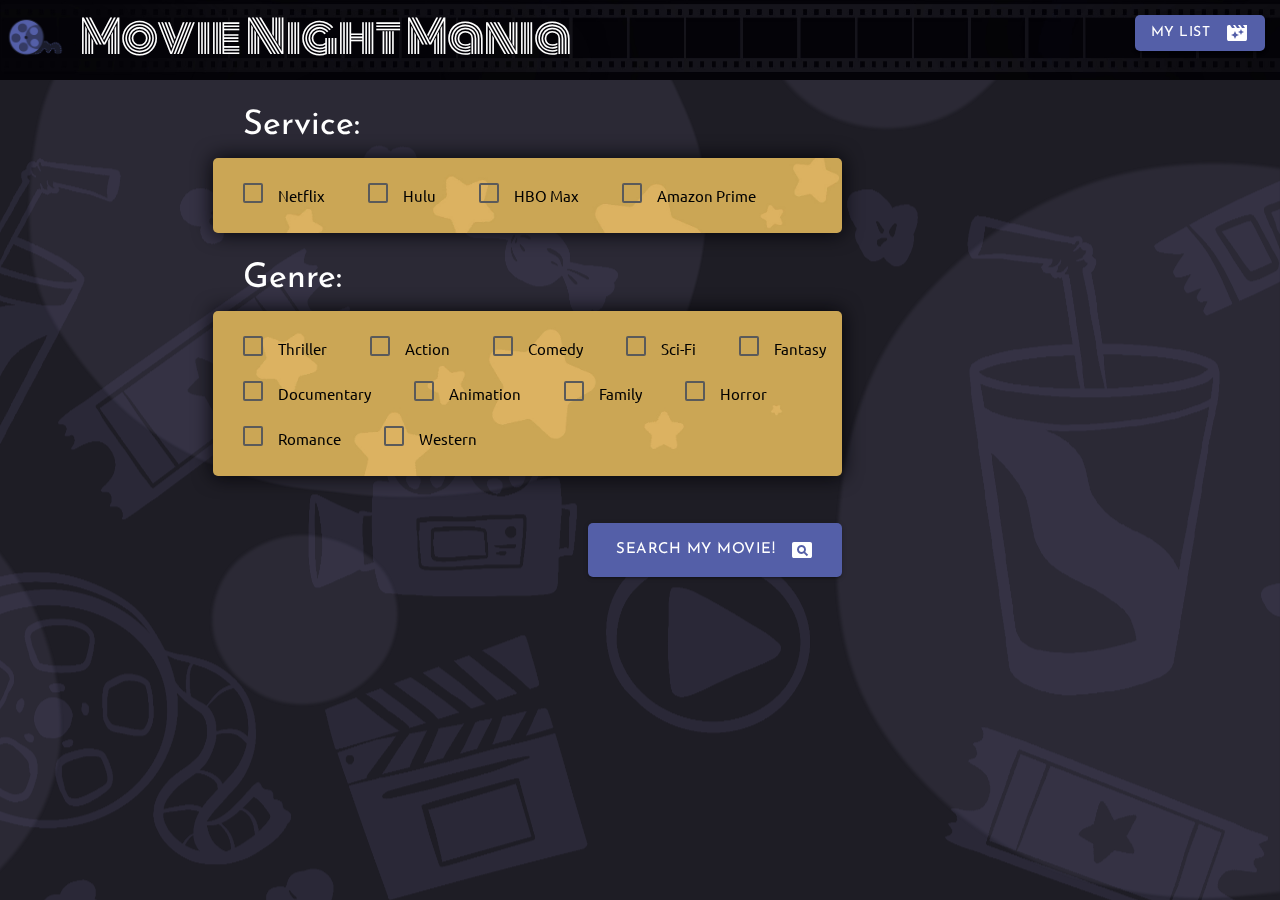
<file: index.html>
<!DOCTYPE html>
<html lang="en">
<head>
  <meta charset="UTF-8">
  <meta http-equiv="X-UA-Compatible" content="IE=edge">
  <!-- Google font -->
  <link rel="preconnect" href="https://fonts.googleapis.com">
<link rel="preconnect" href="https://fonts.gstatic.com" crossorigin>
<link href="https://fonts.googleapis.com/css2?family=Ubuntu:wght@400;700&display=swap" rel="stylesheet">
<link href="https://fonts.googleapis.com/css2?family=Josefin+Sans:wght@100;400&family=Monoton&family=Oleo+Script+Swash+Caps&display=swap" rel="stylesheet">
  <!--Import Google Icon Font-->
  <link href="https://fonts.googleapis.com/icon?family=Material+Icons" rel="stylesheet">
  <!--Import materialize.css-->
  <link rel="stylesheet" href="https://cdnjs.cloudflare.com/ajax/libs/materialize/1.0.0/css/materialize.min.css">
  <meta name="viewport" content="width=device-width, initial-scale=1.0">
  <link rel="stylesheet" href="./assets/css/style.css">
  <title>Movie_Night_Mania</title>
</head>
  
  <body>

    <!-- Parallax wrapper -->
    <div class="wrapper">

      <parallax class="parallax">

      <img src="./assets/images/BG_layerA.png" class="mg">
      <img src="./assets/images/BG_layerB.png" class="fg">
    

      <content>
    <!-- HEADER -->
        <header class="row">
          <nav>
            <div class="nav-wrapper">
              <img src="./assets/images/Logo.png" href="index.html" id="logo">
              <a href="index.html" class="app-title">Movie Night Mania</a>
              <ul class="right">
                <li><a href="saved-movies.html" class="waves-effect btn listbtn"><i class="material-icons right">movie_filter</i>My List</a></li>
              </ul>
            </div>
          </nav>
        </header>
    
        <!-- BODY -->
    
        <div class="row">
    
        <!-- SERVICE SECTION -->
         
        <div class="flex-head col s12 l12">

          
          <div class="select-wrap">
            <h4 id="serviceTitle">Service:</h4>
        
            <div class="section" id="service">
                
              
        
              <serviceContainer>
        
                <optContainer class="container">
                  <label>
                      <input type="checkbox" class="filled-in stream-choices checkbox-color" value="203"/>
                      <span class="selections">Netflix</span>
                  </label> 
      
                  <label>
                      <input type="checkbox" class="filled-in stream-choices checkbox-color" value="157"/>
                      <span class="selections">Hulu</span>
                  </label> 
      
                  <label>
                      <input type="checkbox" class="filled-in stream-choices checkbox-color" value="387"/>
                      <span class="selections">HBO Max</span>
                  </label> 
      
                  <label>
                      <input type="checkbox" class="filled-in stream-choices checkbox-color" value="26"/>
                      <span class="selections">Amazon Prime</span>
                  </label> 

       

                </optContainer>
        
            </serviceContainer>
            </div>
        
            <!-- GENRE SECTION -->
            <h4>Genre:</h4>

            <div class="section" id="genres">
                
                
              <genreContainer>
        
                <optContainer class="container">
                    <label>
                        <input type="checkbox" class="filled-in genre-choices checkbox-color" value="17"/>
                        <span class="selections">Thriller</span>
                    </label> 
        
                    <label>
                        <input type="checkbox" class="filled-in genre-choices checkbox-color" value="1"/>
                        <span class="selections">Action</span>
                    </label> 
        
                    <label>
                        <input type="checkbox" class="filled-in genre-choices checkbox-color" value="4"/>
                        <span class="selections">Comedy</span>
                    </label> 
        
                    <label>
                        <input type="checkbox" class="filled-in genre-choices checkbox-color" value="9"/>
                        <span class="selections">Sci-Fi</span>
                    </label> 
        
                    <label>
                        <input type="checkbox" class="filled-in genre-choices checkbox-color" value="15"/>
                        <span class="selections">Fantasy</span>
                    </label> 


                  <label>
                    <input type="checkbox" class="filled-in genre-choices checkbox-color" value="6"/>
                    <span class="selections">Documentary</span>
                  </label> 

                  <label>
                    <input type="checkbox" class="filled-in genre-choices checkbox-color" value="3"/>
                    <span class="selections">Animation</span>
                </label> 

                  <label>
                    <input type="checkbox" class="filled-in genre-choices checkbox-color" value="8"/>
                    <span class="selections">Family</span>
                </label> 

                  <label>
                    <input type="checkbox" class="filled-in genre-choices checkbox-color" value="11"/>
                    <span class="selections">Horror</span>
                </label> 

                <label>
                  <input type="checkbox" class="filled-in genre-choices checkbox-color" value="14"/>
                  <span class="selections">Romance</span>
              </label> 

              <label>
                <input type="checkbox" class="filled-in genre-choices checkbox-color" value="19"/>
                <span class="selections">Western</span>
            </label> 

                </optContainer>
        
            </genreContainer>
            
            </div>
            <a href="#scroll-to" class="waves-effect btn-large right" id="submit"><i class="material-icons right">pageview</i>Search my movie!</a>
            
          </div>
        
        <!-- MOVIE CARD -->
          <div></div>
            <div id="one-card" class="col s8 m6 l4 xl5 center hide">

              <div class="card">
                <div class="card-image main-movie">
                  <img src="./assets/images/Loading.gif" alt="No Image available for this title" id="scroll-to" class="poster">
                  <a class="btn-floating halfway-fab waves-effect waves-light addBtn"><i class="material-icons like-btn">favorite</i></a>
                </div>
                <div class="content-wrapper">
                  <div class="title-wrap">
                    <h1 class="card-title" id="m-title">... </h1>
                  </div>
                  
                  <!-- <p class="add-star"><strong>Starring:</strong><br><span id="m-actors"></span></p> -->
                  <div class="card-content">
                    
                    <p id="m-plot">...</p>
                  </div>
                  <div class="card-action cust-flex ">
                    <a id="linktoIMDb" href="https://www.imdb.com/title/tt0056172/"  target="_blank">View trailer</a>
                    <p>Rated: <span id="im-rating"></span></p>
                  </div>
                </div>
              </div>
          </div>

          <!-- SUGGESTED -->

          <div id="four-cards" class="row hide">
            <div class="related-sec-title">
              <h4 class="recTitle">More Suggestions</h4>
      
            </div>
            <div class="cust-query l3 s5 col">
              <div class="card rel-card">
                <div class="card-image">
                  <a href="#scroll-to">
                    <img class="related-img" alt="No Image available for this title" src="./assets/images/Loading.gif">
                  </a>
                  
                </div>
              </div>
            </div>
      
            <div class="cust-query l3 s5 col">
              <div class="card rel-card">
                <div class="card-image">
                  <a href="#scroll-to">
                    <img class="related-img" alt="No Image available for this title" src="./assets/images/Loading.gif">
                  </a>
                  
                </div>
              </div>
            </div>
      
            <div class="cust-query l3 s5 col">
              <div class="card rel-card">
                <div class="card-image">
                  <a href="#scroll-to">
                    <img class="related-img" alt="No Image available for this title" src="./assets/images/Loading.gif">
                  </a>
                  
                </div>
              </div>
            </div>
      
            <div class="cust-query l3 s5 col">
              <div class="card rel-card">
                <div class="card-image">
                  <a href="#scroll-to">
                    <img class="related-img" alt="No Image available for this title" src="./assets/images/Loading.gif">
                  </a>
                  
                </div>
              </div>
            </div>
      
          </div>
        </div>
                
    
    </div>
    

    <!-- Row end -->
    </div> 

  </content>
  </parallax>


  <!-- parallax wrapper VVV -->
  </div>
    
  
  <!--JavaScript at end of body for optimized loading-->
  <!-- The above script doesn't seem to work with the built in button animations? -->
  <!-- The script below works with them -->
  <script src="https://cdnjs.cloudflare.com/ajax/libs/materialize/1.0.0/js/materialize.min.js"></script>
  <script src="https://code.jquery.com/jquery-3.5.1.min.js"></script>
  <script src="assets/js/script.js"></script>

  
</body>
</html>
</file>
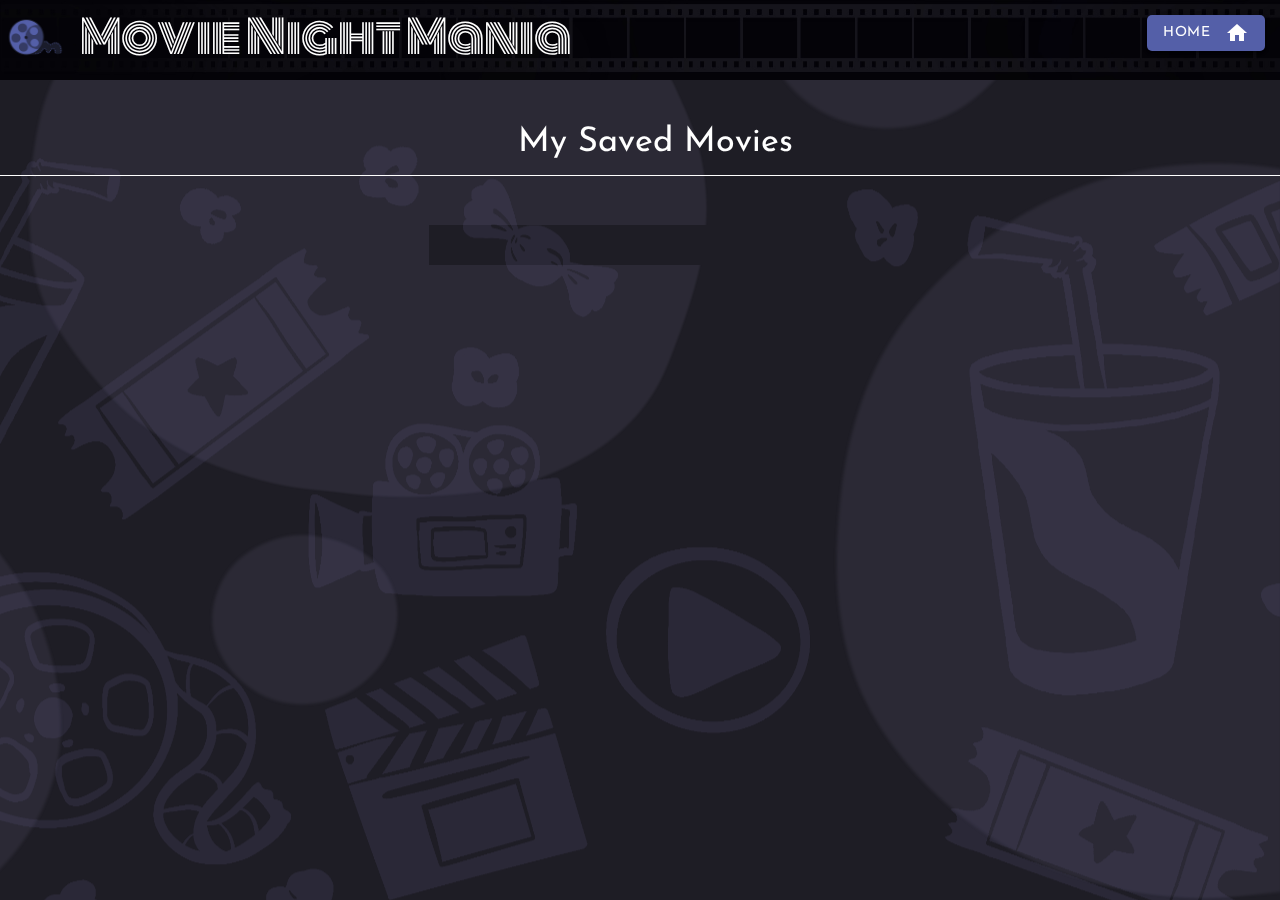
<file: saved-movies.html>
<!DOCTYPE html>
<html lang="en">
<head>
  <meta charset="UTF-8">
  <meta http-equiv="X-UA-Compatible" content="IE=edge">
  <!--Import Google Icon Font-->
  <link rel="preconnect" href="https://fonts.googleapis.com">
<link rel="preconnect" href="https://fonts.gstatic.com" crossorigin>
<link href="https://fonts.googleapis.com/css2?family=Ubuntu:wght@400;700&display=swap" rel="stylesheet">
<link href="https://fonts.googleapis.com/css2?family=Josefin+Sans:wght@100;400&family=Monoton&family=Oleo+Script+Swash+Caps&display=swap" rel="stylesheet">
  <!--Import Google Icon Font-->
  <link href="https://fonts.googleapis.com/icon?family=Material+Icons" rel="stylesheet">
  <!--Import materialize.css-->
  <link rel="stylesheet" href="https://cdnjs.cloudflare.com/ajax/libs/materialize/1.0.0/css/materialize.min.css">
  <meta name="viewport" content="width=device-width, initial-scale=1.0">
  <link rel="stylesheet" href="./assets/css/style.css">
  <title>Movie_Night_Mania</title>
</head>

<body>

  <!-- Parallax wrapper -->
  <div class="wrapper">

    <parallax class="parallax">

    <img src="./assets/images/BG_layerA.png" class="mg">
    <img src="./assets/images/BG_layerB.png" class="fg">
  

    <content>

  <!-- HEADER -->
      <header class="row">
        <nav>
          <div class="nav-wrapper">
            <img src="./assets/images/Logo.png" href="index.html" id="logo">
            <a href="index.html" class="app-title">Movie Night Mania</a>
            <ul class="right">
              <li><a href="index.html" class="waves-effect btn listbtn"><i class="material-icons right">home</i>Home</a></li>
            </ul>
          </div>
        </nav>
      </header>

      <!-- SAVED MOVIES -->
      <div id="saved-cards" class="">
        <div class="saved-sec-title">
          <h4 class="saved-title">My Saved Movies</h4>

        </div>
        
      </div>
    </content>
  </div>
  
  
  </parallax>
  </div>



  <!--JavaScript at end of body for optimized loading-->
  <script src="https://cdnjs.cloudflare.com/ajax/libs/materialize/1.0.0/js/materialize.min.js"></script>
  <script src="https://code.jquery.com/jquery-3.5.1.min.js"></script>
  <script src="assets/js/script.js"></script>

</body>
</html>
</file>
<file: assets/css/style.css>
:root {
    --darkest: #040407;
    --darker: #1e1d25;
    --dark: #312f3b;
    --red: #8d2525;
    --yellow: #cca655;
    --blue: #545fa8;
}

body {
    background-color: var(--darker);
    margin: 0;
    font-family: 'Ubuntu', sans-serif;
}

/* Parallax Styles */

.wrapper {
    height: 100vh;
    overflow-y: auto;
    overflow-x: hidden;
    perspective: 10px;
}

.parallax {
    position: relative;
    height: 100%;
    transform-style: preserve-3d;
    z-index: -1;
}

.mg, .fg {
    position: absolute;
    height: 1000px;
    width: 100%;
    object-fit: cover;
    z-index: -1;
}

.mg {
    transform: translateZ(-10px) scale(2);
    pointer-events: none;
    opacity: 0.3;
}

.fg {
    transform: translateZ(-5px) scale(1.5);
    pointer-events: none;
    opacity: 0.5;
}

/* NAVBAR STYLRS */

.nav-wrapper {
    background-color: var(--darkest);
    background-image: url("../images/banner.jpg");
    background-size: cover;
    padding-bottom: 80px;
}

.btn {
    font-family: 'Josefin Sans', sans-serif;
    background-color: var(--blue);
    border-radius: 5px;
}

.brand-logo {
    font-weight: bold;
}

.btn:hover {
    background-color: var(--red);
}

#logo {
    max-width: 100%;
    width: 70px;
    margin: 5px;
    padding-right: 10px;
}

.app-title {
    padding-top: 5px;
}

.app-title:hover {
    cursor: pointer;
}

#logo:hover{
    cursor: pointer;
}

/* OPTION SECTION STYLES */

.checkbox-color[type="checkbox"].filled-in:checked+span:not(.lever):after {
    border: 2px solid var(--red);
    background-color: var(--red);
  }

#submit {
    font-family: 'Josefin Sans', sans-serif;
    margin-top: 20px;
    background-color: var(--blue);
    border-radius: 5px;
}

#submit:hover {
    background-color: var(--red);
}


#service {
    background-color: var(--yellow);
    background-image: url("../images/stars2.jpg");
    background-size: cover;
    box-shadow: 0px 0px 20px var(--darkest);
}

#genres {
    background-color: var(--yellow);
    background-image: url("../images/stars.jpg");
    background-size: cover;
    box-shadow: 0px 0px 20px var(--darkest);
}

#genres, #service {
    border-radius: 5px;
    margin-bottom: 3vh;
}

h4 {
    font-family: 'Josefin Sans', sans-serif;
    margin-left: 30px;
    color: white;
}

.selections {
    color: black;
    margin: 10px;
    margin-left: 30px;
}
.add-star::before{
    content: "⭐"
}

#m-actors{
    padding:0;
}

/* .hide{
    display: none;
} */

.cust-flex{
    display: flex;
    align-items: center;
    
}

.app-title{
    font-family: 'Monoton', cursive;
    font-size: 3em;
    position: absolute;
    top:0;
    bottom:0;
    cursor: context-menu;
}

.content-wrapper{
    display: flex;
    flex-direction: column;
    align-items: center;
    justify-content: center;
    margin:2%;
    border: 1px solid black;
    box-shadow: 0 0 5px #7e7d7e;
    background-color: white;
}

#m-plot{
    text-align: left;
    padding:5px;
    
}

.title-wrap{
    border-bottom: 1px solid black;
    width:90%;
}
strong{
    font-weight: bold;
}

/* MOVIE CARD STYLES */

.center {
    display: flex;
    justify-content: center;
}

.card {
    max-width: 100%;
    background-color: var(--darkest);
    border-radius: 5px;
}

.fav {
    max-width: 100%;
    width: 50px;
    margin: 20px;
}
.related-img{
    cursor: pointer;
    margin: 1% auto;
    width: 100%;
}

/* .saved-img{
    cursor: pointer;
} */

/* .saved-img:hover{
    opacity: 0.7;
} */

.related-img:hover{
    opacity: 0.7;
    
}

.addBtn {
    background-color: var(--blue);
}

.addBtn:hover {
    background-color: var(--red);
}

.card-image {
    display: flex;
    justify-content: center;
    background-color: var(--darkest);
    border-radius: 5px;
    padding: 10px;
}

.main-movie {
    margin-left: auto;
  margin-right: auto;
  max-width: 60%;
  background-color: var(--darkest);
  padding-top: 25px;
}


#poster {
    width: 60%;
    
}

#m-title {
    color: black;
    font-family: 'Josefin Sans', sans-serif;
    font-size: 30px;
    font-weight: bold;
    background-color: white;
}

/* More Movies */



h5 {
    padding-top: 40px;
    font-size: 30px;
    margin-bottom: 30px;
}

#four-cards{
    width:50%;
    position: absolute;
    top:70%;
    /* moves it too far down need to fix VVV */
    left:70px; 
}

#one-card{
    height:50%;
    margin-top: 20px;
}
.select-wrap{
    width:50%;
    margin-left: 60px;
}

#four-cards h4{
    width:100%;
    text-align: center;
}

/* saved page */

.saved-card {
    margin-top: 20px;
}
#saved-cards{
    display: flex;
    flex-direction: row;
    flex-wrap: wrap;
    width: 100%;
    margin:0 auto;
    
}
.cust-flex{
    flex: 0 0 20%;
    margin: 0 20px;
   
}

.related-sec-title{
    margin:0 auto;
    border-bottom:1px solid white;
    width:70%;
}

.saved-sec-title{
    margin:0 auto;
    border-bottom:1px solid white;
    width:70%;
    flex: 1 0 100%;
}

.saved-title {
    text-align: center;
    margin-top: 40px;
}
.flex-head{
    display: flex;
    justify-content: space-around;
    position: relative;
    
}

.deleteBtn {
    background-color: var(--blue);
}

.saveCards {
    background-color: var(--darkest);
    text-align: center;
    padding-bottom: 10px;
}



/* MOBILE */

@media screen and (max-width:1075px){
    #four-cards{
        width: 60%;
        left:5px; 
    }
}

@media screen and (max-width: 992px){
    
    #four-cards{
        position: relative;
        width: 60%;
        left:5px; 
        display: flex;
        flex-wrap: wrap;
        justify-content: center;
    }
    .flex-head{
        flex-direction: column;
        justify-content: space-between;
        align-items: center;
        height:auto;
    }
    #one-card{
        padding-top:5%;
        margin:auto;
    }
    .select-wrap{
        width:50%;
        margin-left: 60px;
    }
}

@media screen and (max-width: 768px) {
    /* For mobile phones: */

    
  
    #four-cards{
        width:75%;
        margin: 0 auto;
        top:60%;
        display: flex;
        flex-wrap: wrap;
        
         
    }
    .cust-query{
        margin:0 auto;
        
    }
    .nav-wrapper a{
       font-size: 20px;
    }

    #poster {
        padding: 5px;
        max-width: 100%;  
    }

    #m-title {
        color: black;
        font-size: 20px;
        font-weight: bold;
        background-color: white;
    }

    .recTitle {
        text-align: center;
    }

    #submit {
        margin-top: 20px;
        background-color: var(--blue);
        border-radius: 5px;
        font-size: 18px;
    }

    .listbtn {
        max-width: 50px;
    }

    .select-wrap{
        width:80%;
       margin: auto;
    }

    .related-sec-title{
        margin:0 auto;
        padding-right:50px;
        border-bottom:1px solid white;
        width:100%;
    }

}
@media screen and (max-width: 816px){
    .cust-flex{
        flex: 0 0 25%;
        
    }
}
@media screen and (max-width:500px){
    .cust-flex{
        flex: 0 0 40%

    }
    #four-cards{
        flex-direction: column;
        align-items: center;
    }
    


}
@media screen and (max-width:416px){
    #saved-cards{
        justify-content: center;
        flex-basis: 60%;
    }
}
</file>
